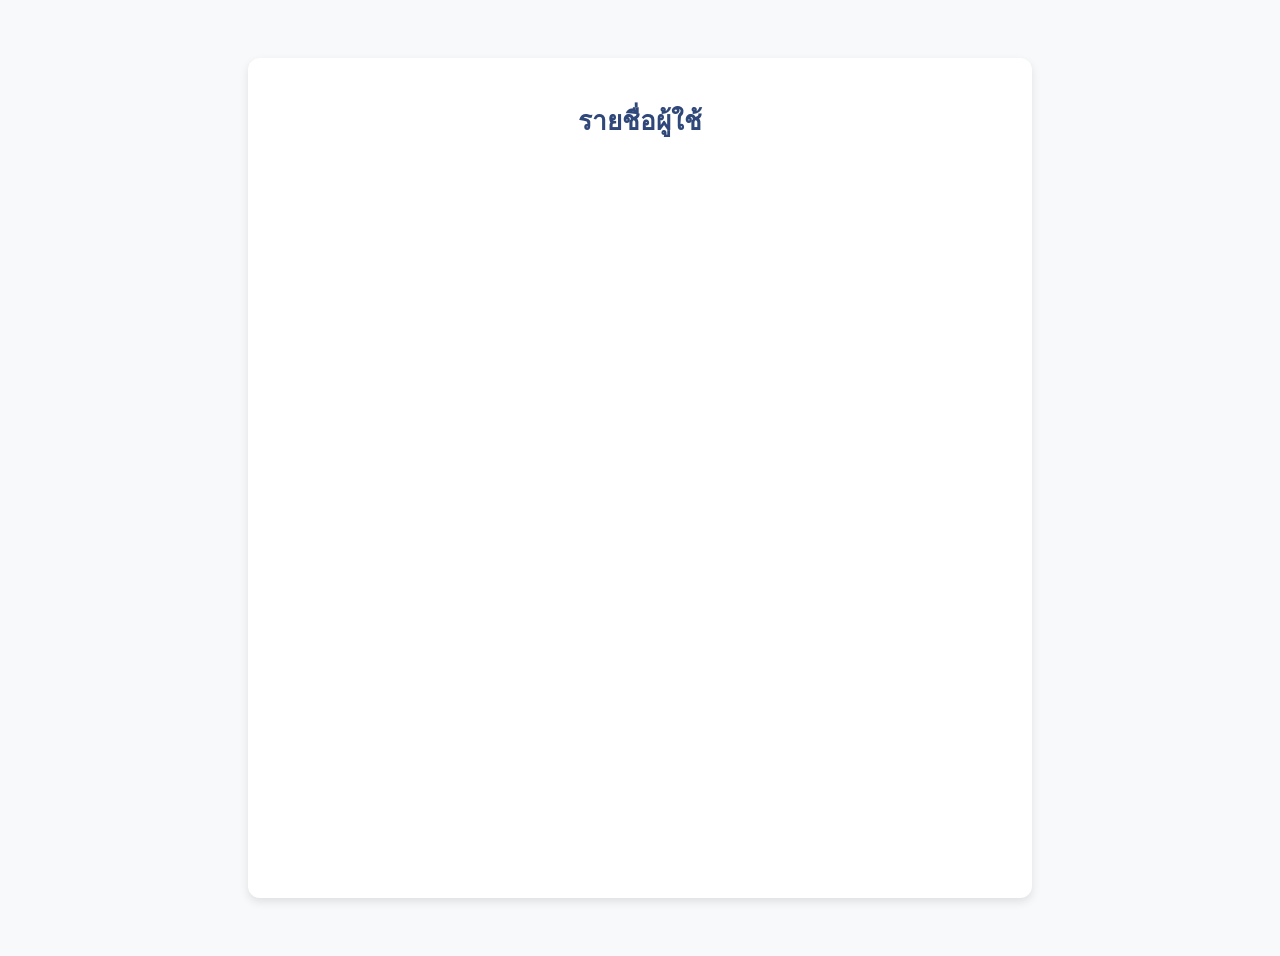
<file: index.html>
<!DOCTYPE html>
<html lang="th">

<head>
    <meta charset="UTF-8" />
    <meta name="viewport" content="width=device-width, initial-scale=1.0" />
    <title>รายชื่อผู้ใช้</title>
    <link rel="stylesheet" href="style.css" />
</head>

<body>
    <div class="container">
        <h1>รายชื่อผู้ใช้</h1>
        <div id="user-list" class="user-list">
            <!-- ข้อมูลผู้ใช้จะถูกเพิ่มที่นี่ด้วย JavaScript -->
        </div>
    </div>
    <script src="script.js"></script>
</body>

</html>
</file>
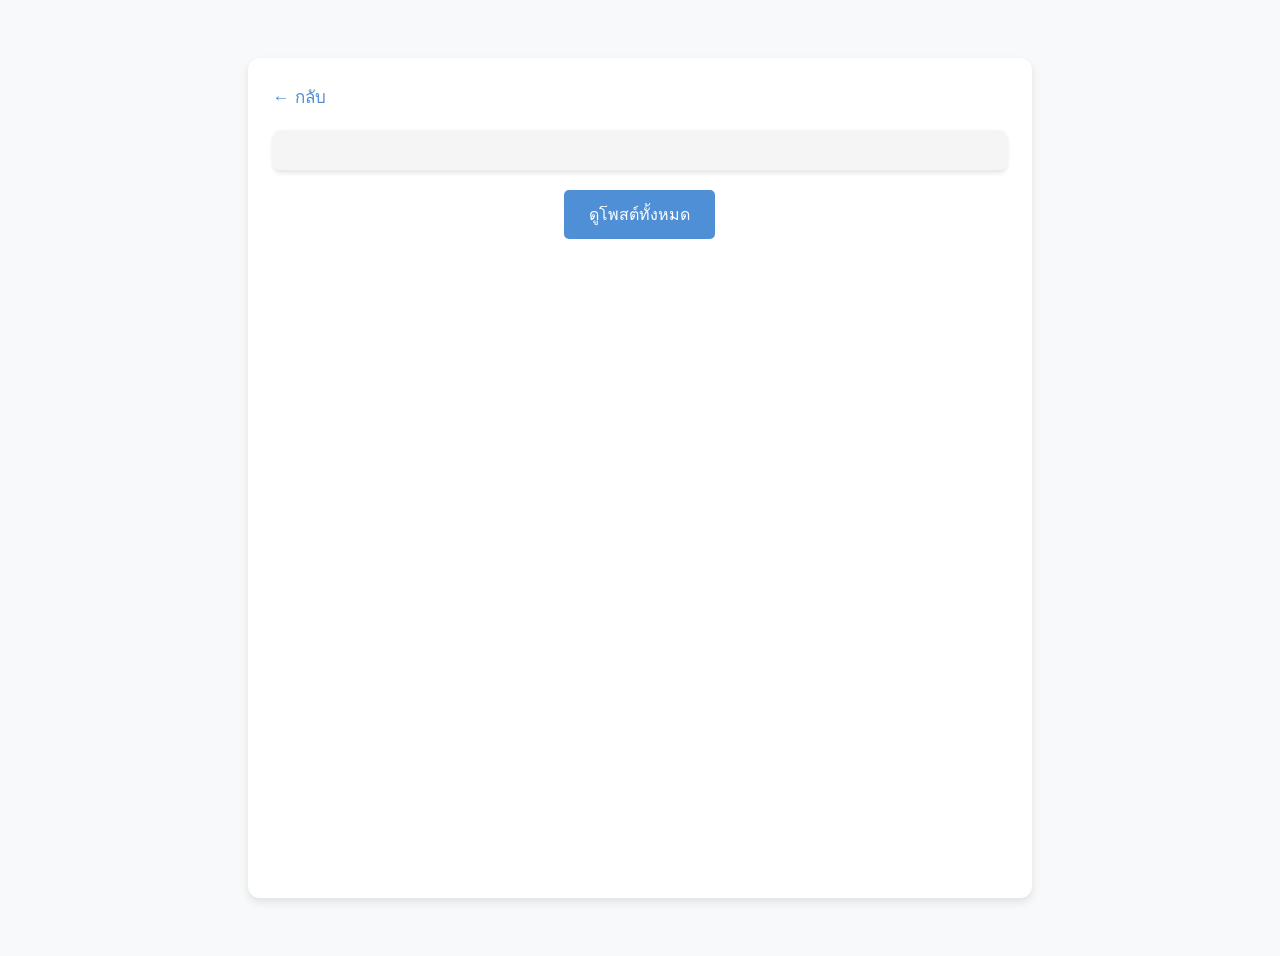
<file: user-detail.html>
<!DOCTYPE html>
<html lang="th">

<head>
    <meta charset="UTF-8" />
    <meta name="viewport" content="width=device-width, initial-scale=1.0" />
    <title>รายละเอียดผู้ใช้</title>
    <link rel="stylesheet" href="style.css" />
</head>

<body>
    <div class="container">
        <a href="index.html" class="back-button">← กลับ</a>
        <div id="user-detail" class="user-detail">
            <!-- รายละเอียดผู้ใช้จะถูกเพิ่มที่นี่ด้วย JavaScript -->
        </div>
        <div class="button-container">
            <button id="view-posts" class="view-posts-btn">ดูโพสต์ทั้งหมด</button>
        </div>
    </div>
    <script src="user-detail.js"></script>
</body>

</html>
</file>
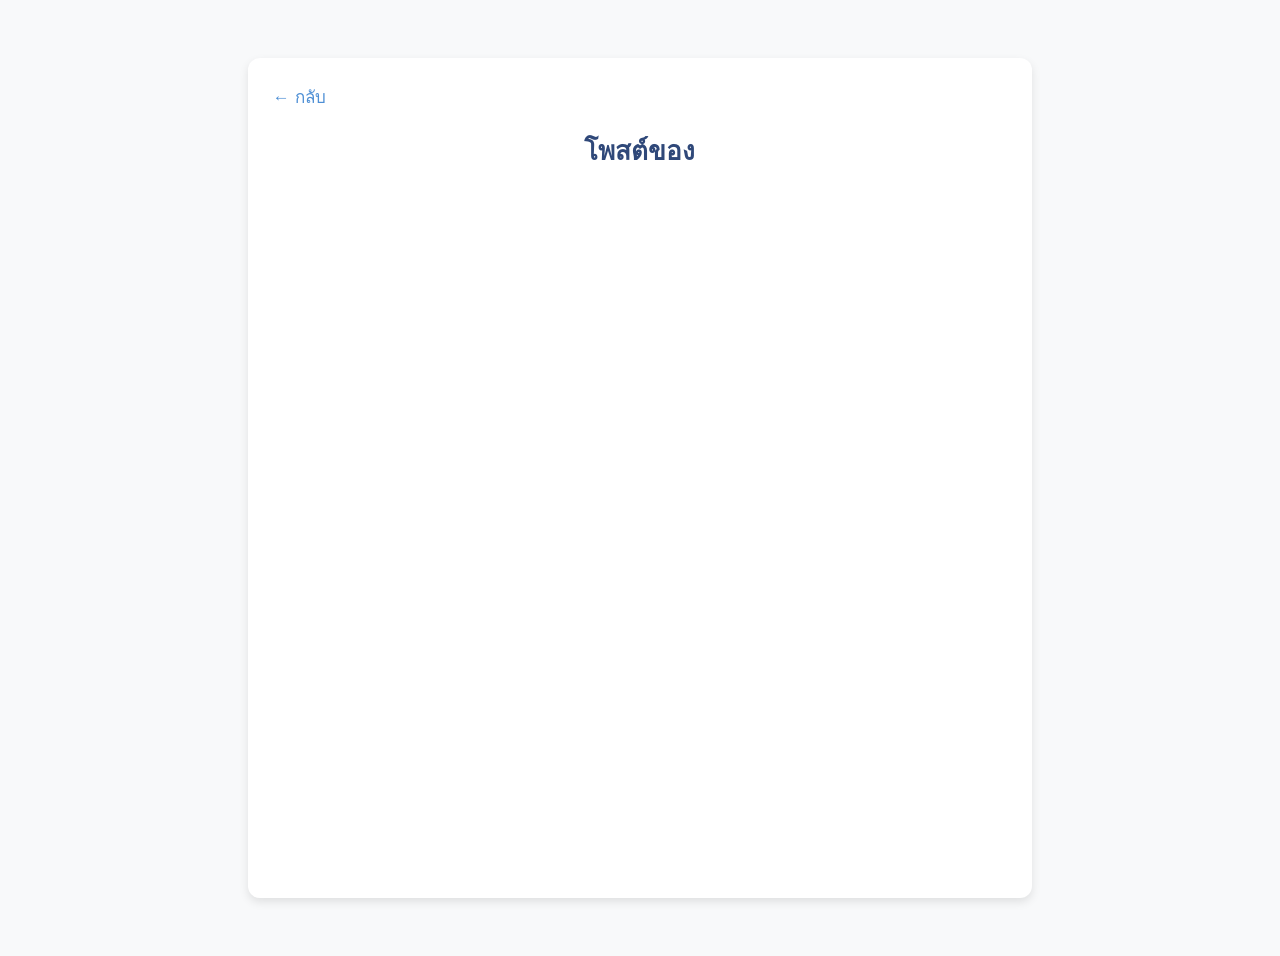
<file: user-posts.html>
<!DOCTYPE html>
<html lang="th">

<head>
    <meta charset="UTF-8" />
    <meta name="viewport" content="width=device-width, initial-scale=1.0" />
    <title>โพสต์ของผู้ใช้</title>
    <link rel="stylesheet" href="style.css" />
</head>

<body>
    <div class="container">
        <a href="#" class="back-button" onclick="history.back()">← กลับ</a>
        <h1 id="posts-title">โพสต์ของ <span id="user-name"></span></h1>
        <div id="posts-list" class="posts-list">
            <!-- โพสต์จะถูกเพิ่มที่นี่ด้วย JavaScript -->
        </div>
    </div>
    <script src="user-posts.js"></script>
</body>

</html>
</file>
<file: style.css>
body {
    display: flex;
    justify-content: center;
    min-height: 100vh;
    background-color: #f8f9fa;
    font-family: Arial, sans-serif;
    padding: 20px;
}

.container {
    text-align: start;
    background: white;
    padding: 25px;
    border-radius: 12px;
    box-shadow: 0 4px 10px rgba(0, 0, 0, 0.1);
    width: 60%;
    margin-top: 30px;
    margin-bottom: 30px;
}

h1 {
    font-size: 26px;
    margin-bottom: 25px;
    font-weight: bold;
    text-align: center;
    color: #2f4879;
}

.user-list {
    display: flex;
    flex-direction: column;
    gap: 12px;
}

.user-item {
    background: #f5f5f5;
    padding: 12px;
    border-radius: 8px;
    box-shadow: 0 3px 5px rgba(0, 0, 0, 0.1);
    text-align: left;
    transition: all 0.3s ease-in-out;
}

.user-item:hover {
    background: #e0e0e0;
    transform: scale(1.02);
}

.user-item strong {
    display: block;
    color: #2f4879;
    font-size: 17px;
}

.user-item span {
    color: gray;
    font-size: 15px;
}

.back-button {
    display: block;
    margin-bottom: 20px;
    text-decoration: none;
    color: #4e8fd5;
    font-size: 17px;
    transition: color 0.3s;
}

.back-button:hover {
    text-decoration: underline;
    color: #2f6197;
}

.user-detail {
    background: #f5f5f5;
    padding: 20px;
    border-radius: 8px;
    box-shadow: 0 3px 5px rgba(0, 0, 0, 0.1);
}

.user-detail h2 {
    margin-bottom: 15px;
}

.user-detail strong {
    color: #2f4879;
    font-size: 17px;
}

.user-detail p {
    color: gray;
    margin-top: 5px;
    font-size: 15px;
}

.button-container {
    display: flex;
    justify-content: center;
    margin-top: 20px;
}

.view-posts-btn {
    background-color: #4e8fd5;
    color: white;
    border: none;
    padding: 12px 25px;
    border-radius: 5px;
    cursor: pointer;
    font-size: 16px;
    transition: background 0.3s;
}

.view-posts-btn:hover {
    background-color: #2f6197;
}

.posts-list {
    display: flex;
    flex-direction: column;
    gap: 15px;
}

.post-item {
    background: white;
    padding: 18px;
    border-radius: 10px;
    box-shadow: 0 3px 5px rgba(0, 0, 0, 0.1);
    border-left: 6px solid #4e8fd5;
    transition: transform 0.3s ease-in-out;
}

.post-item:hover {
    transform: translateY(-3px);
}

.post-item h3 {
    color: #2f4879;
    margin: 0 0 10px;
    font-size: 19px;
    font-weight: bold;
}

.post-item p {
    margin: 0;
    font-size: 15px;
    color: #333;
}

.comment-btn {
    display: inline-block;
    margin-top: 10px;
    padding: 10px 15px;
    background-color: #2ec451;
    color: white;
    border: none;
    border-radius: 5px;
    cursor: pointer;
    font-size: 15px;
    transition: background 0.3s;
}

.comment-btn:hover {
    background-color: #2ba846;
}

hr {
    border: 0.5px solid #e5e5e5;
    margin-bottom: 15px;
}

.comments-list {
    margin-top: 15px;
}

.comment-item {
    background: #f9f9f9;
    padding: 12px;
    border-radius: 5px;
    margin-bottom: 10px;
    box-shadow: 0 3px 5px rgba(0, 0, 0, 0.1);
}

.comment-item strong {
    color: #4e8fd5;
    font-size: 16px;
}

.comment-item p {
    font-size: 15px;
    color: #333;
}
</file>
